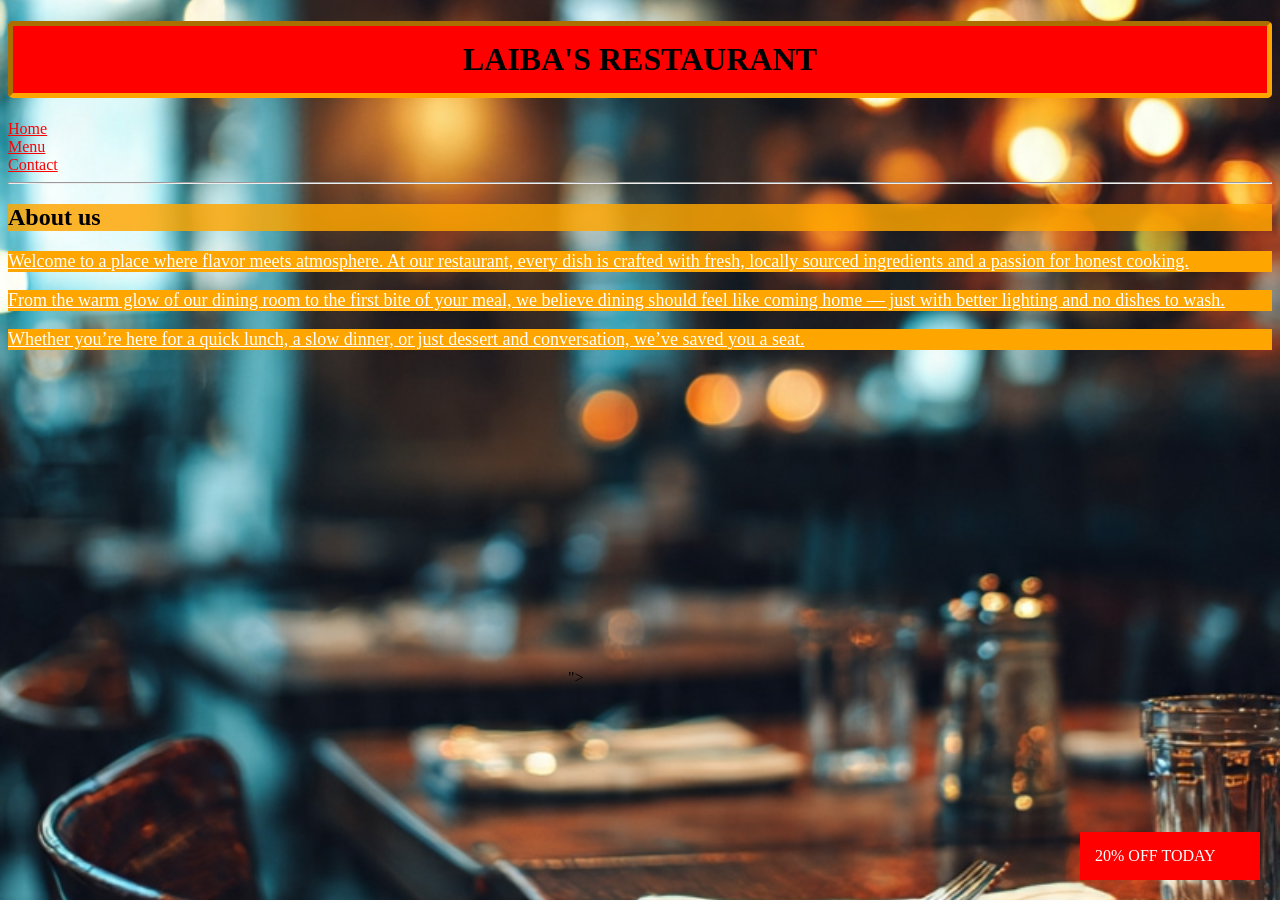
<file: index.html>
<!DOCTYPE html>
<html>
    <head>
         <meta charset="UTF-8">
         <meta name="viewport" content="width=device-width, initial-scale=1.0">
        <title> Restaurant </title>
        <link rel="StyleSheet" href="Style.css">
    </head>
    <body>

        <h1> LAIBA'S RESTAURANT </h1>
        <a id="a1" href="index.html"> Home </a>
        <br>
        <a id="a2" href="menu.html"> Menu </a>
        <br>
        <a id="a3" href="contact.html"> Contact </a>
        <hr>

        <h2> About us </h2>
        <p id="p1"> Welcome to a place where flavor meets atmosphere. At our restaurant, every dish is crafted with fresh, locally sourced ingredients and a passion for honest cooking.</p> 
        <p id="p2"> From the warm glow of our dining room to the first bite of your meal, we believe dining should feel like coming home — just with better lighting and no dishes to wash.</p>
        <p id="p3"> Whether you’re here for a quick lunch, a slow dinner, or just dessert and conversation, we’ve saved you a seat.</p>

        <iframe width="560" height="315" src="https://www.youtube.com/embed/kRCH8kD1GD0?si=3_OIXsDB1nmpgR9g" title="YouTube video player" frameborder="0" allow="accelerometer; autoplay; clipboard-write; encrypted-media; gyroscope; picture-in-picture; web-share" referrerpolicy="strict-origin-when-cross-origin" allowfullscreen></iframe>">

        <div id="offer"> 20% OFF TODAY </div>
    

    </body>
</html>
</file>
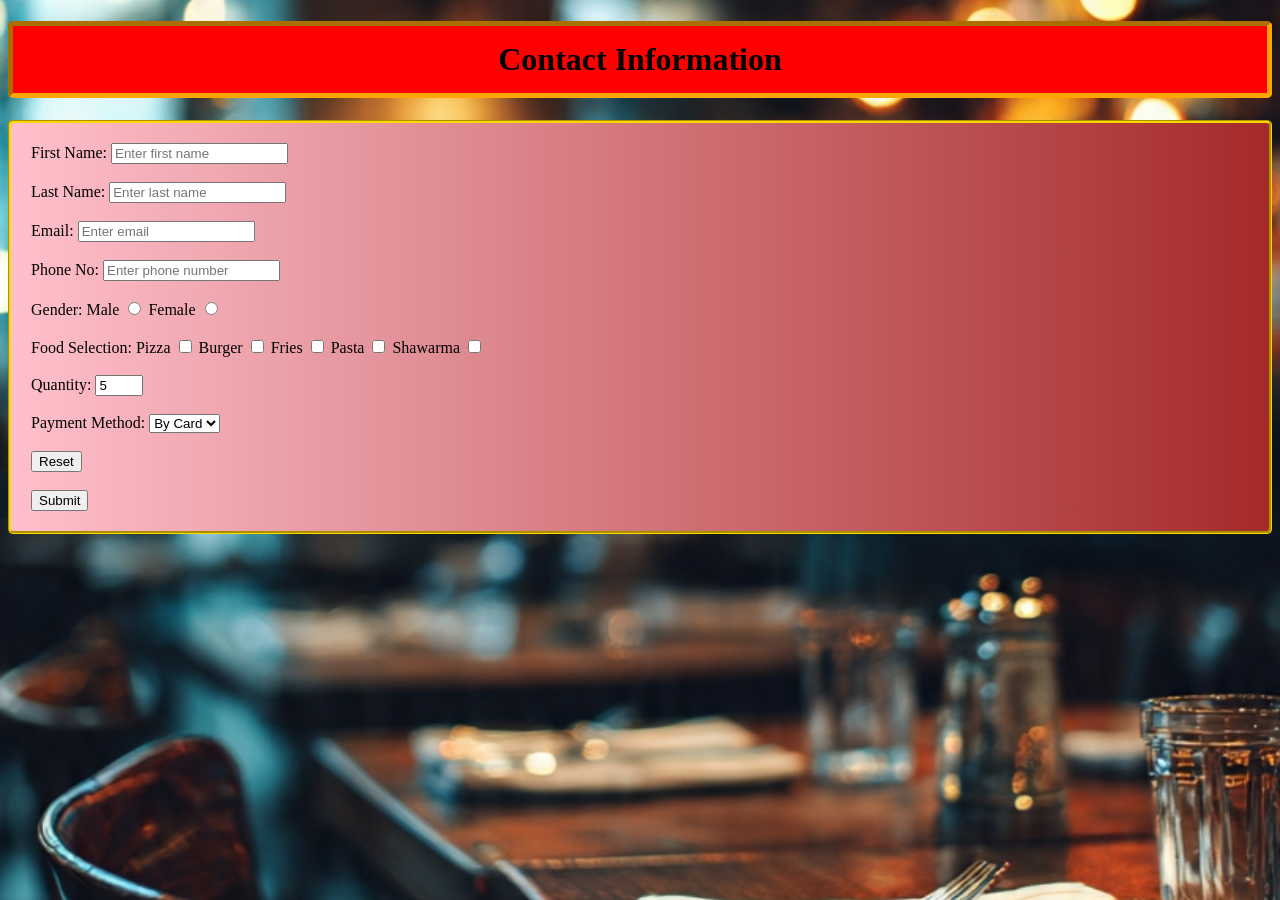
<file: contact.html>
<!DOCTYPE html>
<html lang="en">
<head>
    <meta charset="UTF-8">
    <meta name="viewport" content="width=device-width, initial-scale=1.0">
    <title>Contact</title>
       <link rel="StyleSheet" href="Style.css">
</head>
<body>
    <h1> Contact Information</h1>
    <form action="action.php" method="POST">
    <div>
    <label for="fName"> First Name: </label>
    <input type="text" id="fName" name="fName" placeholder="Enter first name" required>
    </div>

    <br> 

    <div>
    <label for="lName"> Last Name: </label>
    <input type="text" id="lName" name="lName" placeholder="Enter last name" required>
    </div>

    <br>

    <div>
    <label for="email"> Email: </label>
    <input type="email" id="email" name="email" placeholder="Enter email" required>
    </div>

    <br> 

    <div>
    <label for="PhoneNo"> Phone No: </label>
    <input type="tel" id="PhoneNo" name="PhoneNo" placeholder="Enter phone number" required>
    </div>

    <br> 

    <div>
    <label for="gender"> Gender: </label>
    <label for="male"> Male </label>
    <input type="radio" id="male" name="gender" value="Male">
    <label for="female"> Female </label>
    <input type="radio" id="female" name="gender" value="Female">
    </div>

    <br> 

     <div>
     <label for="foodSelection"> Food Selection: </label>
     <label for="pizza"> Pizza </label>
     <input type="checkbox" id="pizza" name="foodSelection" value="Pizza">

     <label for="burger"> Burger </label>
     <input type="checkbox" id="burger" name="foodSelection" value="Burger">

     <label for="fries"> Fries </label>
     <input type="checkbox" id="fries" name="foodSelection" value="Fries">

     <label for="pasta"> Pasta</label>
     <input type="checkbox" id="pasta" name="foodSelection" value="Pasta">

     <label for="shawarma"> Shawarma </label>
     <input type="checkbox" id="shawarma" name="foodSelection" value="Shawarma">
     </div>

     <br> 

     <div>
     <label for="quantity"> Quantity: </label>
     <input type="number" min="0" max="30" value="5">
     </div>

     <br>

     <div>
    <label for="paymentMethod"> Payment Method: </label>
    <select id="paymentMethod" name="paymentMethod">
        <option value=" By Card"> By Card </option>
        <option value="Cash"> Cash </option>
    </select>
    </div>

    <br>
    <div> 
        <input type="Reset">
    </div>

     <br>
    <div> 
        <input type="Submit">
    </div>
    </form>

</body>
</html>
</file>
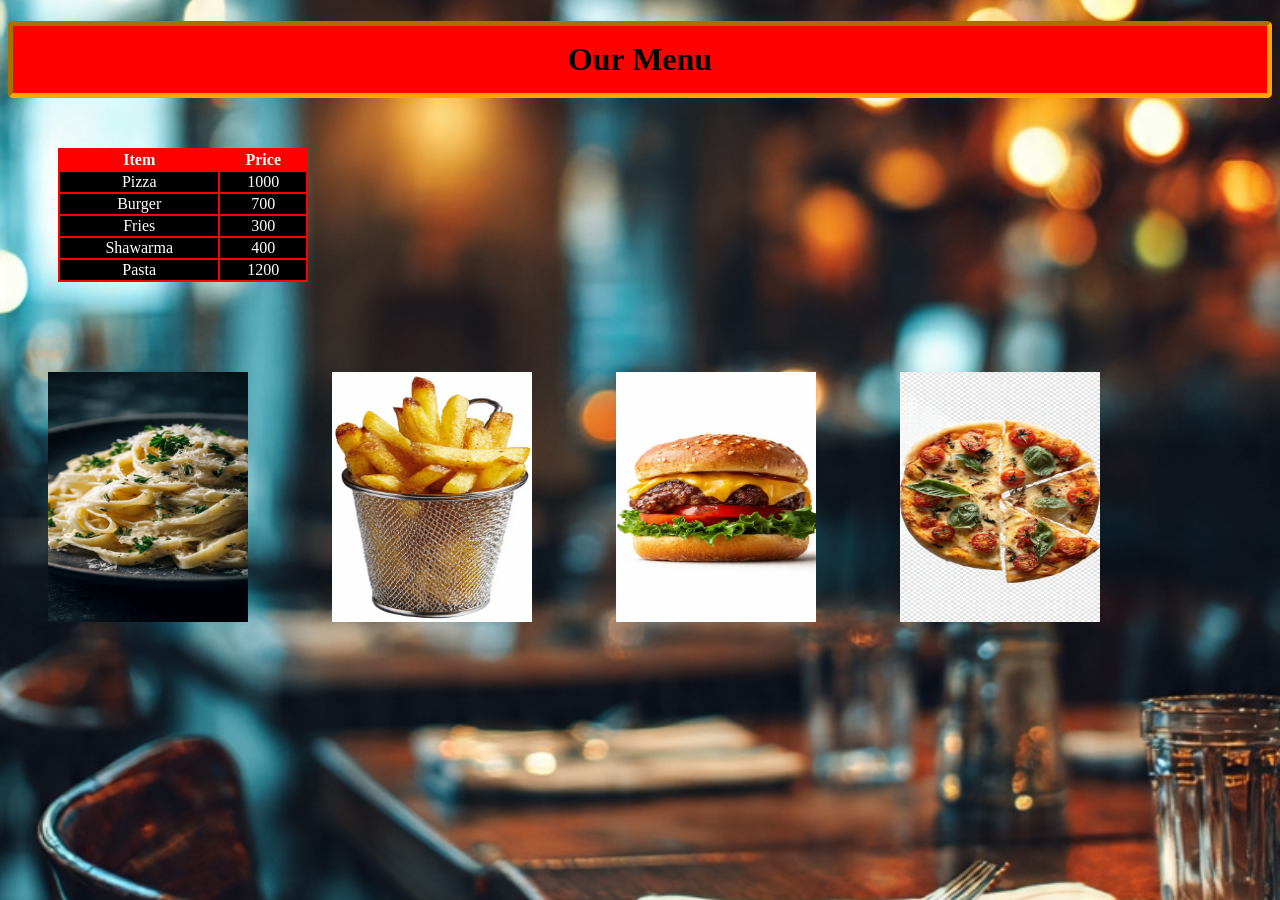
<file: menu.html>
<!DOCTYPE html>
<html lang="en">
<head>
    <meta charset="UTF-8">
    <meta name="viewport" content="width=device-width, initial-scale=1.0">
    <title>Menu</title>
    <link rel="StyleSheet" href="Style.css">
</head>

 <body>
  <h1>Our Menu</h1>
  <table>
    <tr>
      <th>Item</th>
      <th>Price</th>
    </tr>
    <tr>
      <td>Pizza</td>
      <td>1000</td>
    </tr>
    <tr>
      <td>Burger</td>
      <td>700</td>
    </tr>
    <tr>
      <td>Fries</td>
      <td>300</td>
    </tr>
    <tr>
      <td>Shawarma</td>
      <td>400</td>
    </tr>
    <tr>
      <td>Pasta</td>
      <td>1200</td>
    </tr>
  </table>

  <img src="pasta.jpeg" height="250" width="200">
  <img src="fries.jpeg" height="250" width="200">
  <img src="burger.jpeg" height="250" width="200">
  <img src="pizza.jpeg" height="250" width="200">
</body>
</html>
</file>
<file: Style.css>
h1{
    background-color:red;
    padding:15px;
    border-style:inset;
    border-color:orange;
    border-width:5px;
    border-radius:5px;
    text-align:center;
}
h2{
    background-color:rgba(255, 166, 0, 0.826);
}
#p1{
    color:white;
    background-color: orange;
    text-decoration:underline;
    font-size:18px;
}
#p2{
    color:white;
    background-color: orange;
    text-decoration:underline;
    font-size:18px;
}
#p3{
     color:white;
    background-color: orange;
    text-decoration:underline;
    font-size:18px;
}
body{
    background-image:url("background.jpeg");
    background-repeat:no-repeat;
    background-attachment:fixed;
    background-position:center;
    background-size:cover;
}
#a1{
    color:red;
}
#a2{
    color:red;
}
#a3{
    color:red;
}
#offer{
    background-color:red;
    color:white;
    width:150px;
    padding:15px;

    position:fixed;
    right:20px;
    bottom:20px;
}
table{
    background-color:red;
    color:white;
     width:250px; 
     margin:50px

}
th{
    background-color:red;
}
tr{
    background-color:black;
    
}
td{
    text-align:center;
}
img{
    margin:40px;
}

form{
    background:linear-gradient(to left,brown,pink);
    border-style:groove;
    border-color:gold;
    border-radius:5px;
    color:black;
    padding:20px;
}
</file>
